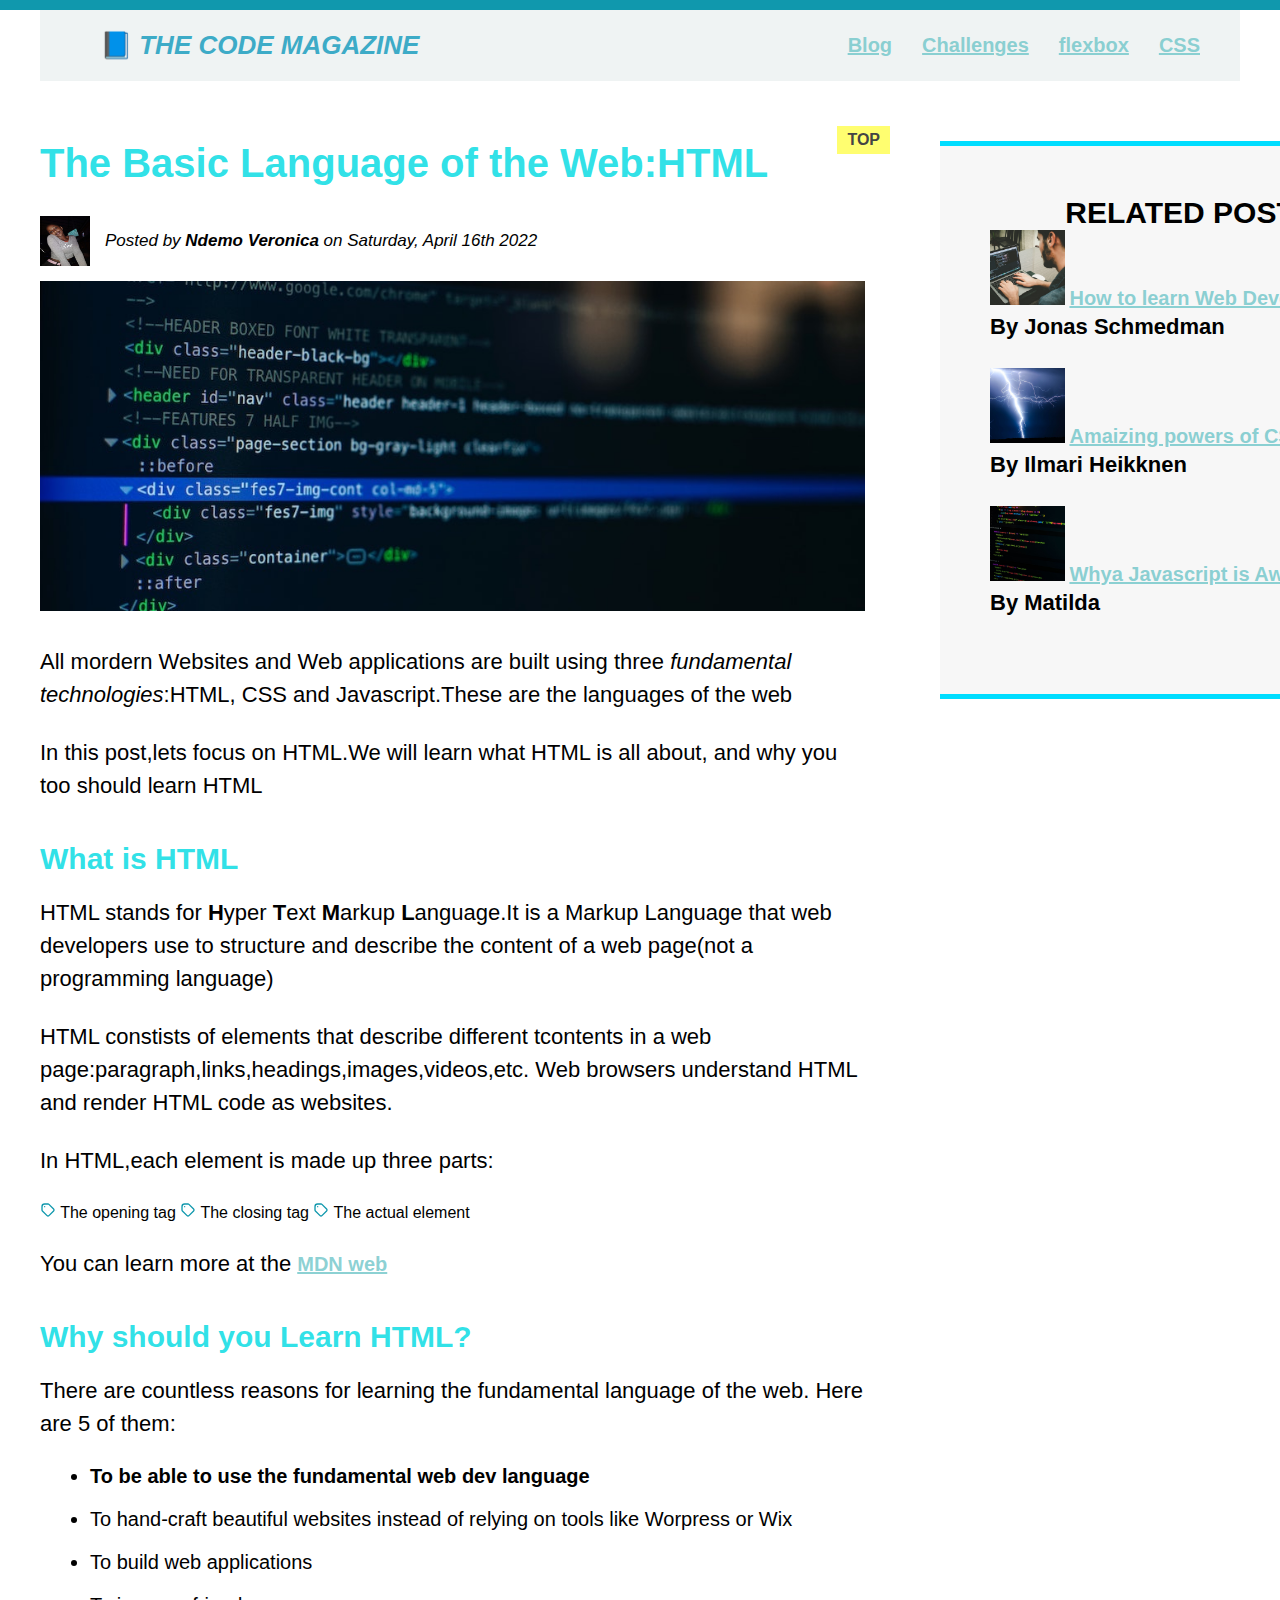
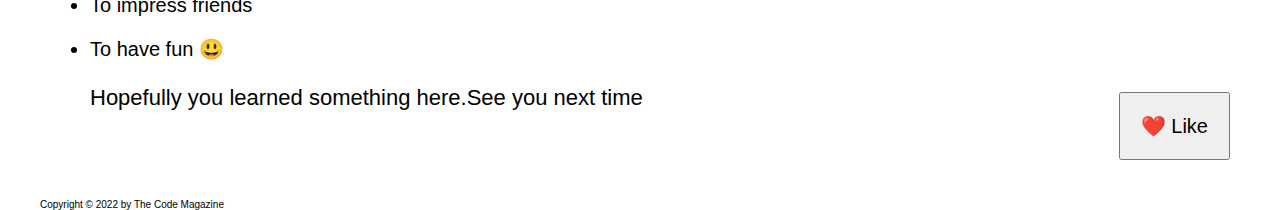
<file: index.html>
<!DOCTYPE html>
<html lang="en">
  <head>
    <title>The Basic Language of the Web: HTMl</title>
    <link rel="stylesheet" href="./style.css">
  </head>
  <body>
    <div class="container">
    <header class="main-header clearfix">
    <h1>📘 The Code Magazine</h1>
  <nav>
     <a href="http://127.0.0.1:5503/">Blog</a>
     <a href="#">Challenges</a>
     <a href="flexbox.html">flexbox</a>
     <a href="css-grid.html">CSS</a>
     <!-- <div class="clear"></div> -->
  </nav>
</header>
<!-- ONLY FOR FLEXBOX -->
<!-- <div class="row"> -->
<article>
  
  <header class="post-header">
  <h2>The Basic Language of the Web:HTML</h2>
   <div class="author-box">
    <img 
src="vero.jpeg" 
alt="Headshot of vero"
height="50"
width="50"
class="author-img"/>
<p id="author" class="author">Posted by <strong>Ndemo Veronica</strong> on Saturday, April 16th 2022 </p>
</div>
       <img class="post-img"
      src="post-img.jpg"
      alt="code on a screen"
      height="200"
      width="200"/>
    </header>
      <p>All mordern Websites and Web applications are built using three
      <em>fundamental technologies</em>:HTML, CSS and Javascript.These are the languages
      of the web
    </p>
    <p>
      In this post,lets focus on HTML.We will learn what HTML is all about, and
      why you too should learn HTML
    </p>

    <h3>What is HTML</h3>
    <p>
      HTML stands for <strong>H</strong>yper <strong>T</strong>ext <strong>M</strong>arkup <strong>L</strong>anguage.It is a Markup Language that
      web developers use to structure and describe the content of a web page(not
      a programming language)</p>
      <p>HTML constists of elements that describe different tcontents in a web page:paragraph,links,headings,images,videos,etc.
        Web browsers understand HTML and render HTML code as websites.
        <p>In HTML,each element is made up three parts:</p>
        
        
          <svg xmlns="http://www.w3.org/2000/svg" class="list-icon" fill="none" viewBox="0 0 24 24" stroke="currentColor" stroke-width="2">
            <path stroke-linecap="round" stroke-linejoin="round" d="M7 7h.01M7 3h5c.512 0 1.024.195 1.414.586l7 7a2 2 0 010 2.828l-7 7a2 2 0 01-2.828 0l-7-7A1.994 1.994 0 013 12V7a4 4 0 014-4z" />
          </svg>
          <span>The opening tag</span>
          <svg xmlns="http://www.w3.org/2000/svg" class="list-icon" fill="none" viewBox="0 0 24 24" stroke="currentColor" stroke-width="2">
            <path stroke-linecap="round" stroke-linejoin="round" d="M7 7h.01M7 3h5c.512 0 1.024.195 1.414.586l7 7a2 2 0 010 2.828l-7 7a2 2 0 01-2.828 0l-7-7A1.994 1.994 0 013 12V7a4 4 0 014-4z" />
          </svg>
        <span>The closing tag</span>
        <svg xmlns="http://www.w3.org/2000/svg" class="list-icon" fill="none" viewBox="0 0 24 24" stroke="currentColor" stroke-width="2">
          <path stroke-linecap="round" stroke-linejoin="round" d="M7 7h.01M7 3h5c.512 0 1.024.195 1.414.586l7 7a2 2 0 010 2.828l-7 7a2 2 0 01-2.828 0l-7-7A1.994 1.994 0 013 12V7a4 4 0 014-4z" />
        </svg>
        <span>The actual element</span>
      </p>
      <p>You can learn more at the
      <a href="https://developer.mozilla.org/en-US/docs/Learn"
      target="_blank">MDN web</a>
        

      <h3>Why should you Learn HTML?</h3>

      <p>There are countless reasons for learning the fundamental language of the web. Here are 5 of them:</p>
<ul>
 <li>To be able to use the fundamental web dev language</li>
 <li>To hand-craft beautiful websites instead of relying on tools like Worpress or Wix</li>
 <li>To build web applications</li>
 <li>To impress friends</li>
 <li>To have fun 😃</li>
 <p>Hopefully you learned something here.See you next time</p>
</article>
 <aside >
 <h4> <strong>Related Posts</strong></h4>
 <ul class="related-author">

<img 
src="related-1.jpg" 
alt= "a person coding on a screen"
width="75"
height="75"
 class="related"/>
 
<a href="https://webflow.com/blog/how-to-learn-web-design">How to learn Web Development</a>
<p> <strong>By Jonas Schmedman</strong></p>


<img 
src="related-2.jpg"
alt="Thunder striking"
width="75"
height="75"
class="related"/>

<a href="https://web.dev/the-amazing-powers-of-css/">Amaizing powers of CSS</a>
<p > <strong>By Ilmari Heikknen</strong></p>

<img 
src="related-3.jpg"
alt="Written code"
width="75"
height="75"
class="related"/>

<a href="https://www.reddit.com/r/javascript/comments/dba3h/why_javascript_is_awesome/">Whya Javascript is Awesome</a>
<p ><strong>By Matilda</strong></p>



 </ul>
      

      </p>
    </p>
  </aside>
    <!-- </div> -->
  <footer id="copyright">Copyright &copy; 2022 by The Code Magazine</footer>
</div>     
<button class="btn"> ❤️ Like</button>
  </body>
</html>
</file>
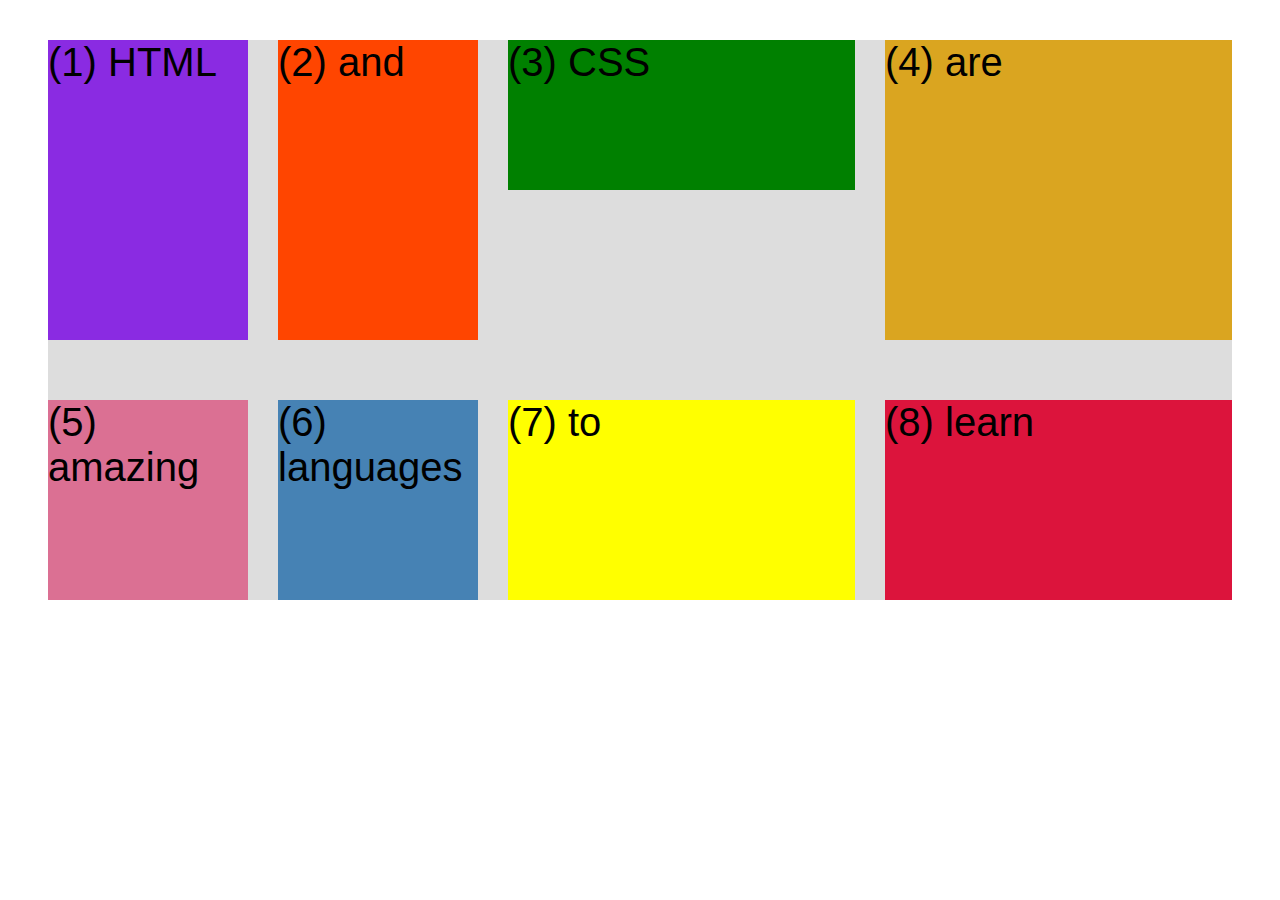
<file: css-grid.html>
<!DOCTYPE html>
<html lang="en">
  <head>
    <meta charset="UTF-8" />
    <meta http-equiv="X-UA-Compatible" content="IE=edge" />
    <meta name="viewport" content="width=device-width, initial-scale=1.0" />
    <title>CSS Grid</title>
    <style>
      .el--1 {
        background-color: blueviolet;
      }
      .el--2 {
        background-color: orangered;
      }
      .el--3 {
        background-color: green;
        height: 150px;
      }
      .el--4 {
        background-color: goldenrod;
      }
      .el--5 {
        background-color: palevioletred;
      }
      .el--6 {
        background-color: steelblue;
      }
      .el--7 {
        background-color: yellow;
      }
      .el--8 {
        background-color: crimson;
      }

      .container--1 {
        /* STARTER */

        font-family: sans-serif;
        background-color: #ddd;
        font-size: 40px;
        margin: 40px;

        /* CSS GRID */
        display: grid;
        grid-template-columns: 200px 200px 1fr 1fr;
        grid-template-rows: 300px 200px;
        column-gap: 30px;
        row-gap: 60px;
      }

      .container--2 {
        /* STARTER */
        display: none;
        font-family: sans-serif;
        background-color: black;
        font-size: 40px;
        margin: 100px;

        width: 1000px;
        height: 600px;

        /* CSS GRID */
      }
    </style>
  </head>
  <body>
    <div class="container--1">
      <div class="el el--1">(1) HTML</div>
      <div class="el el--2">(2) and</div>
      <div class="el el--3">(3) CSS</div>
      <div class="el el--4">(4) are</div>
      <div class="el el--5">(5) amazing</div>
      <div class="el el--6">(6) languages</div>
      <div class="el el--7">(7) to</div>
      <div class="el el--8">(8) learn</div>
    </div>

    <div class="container--2">
      <div class="el el--1">(1)</div>
      <div class="el el--3">(3)</div>
      <div class="el el--4">(4)</div>
      <div class="el el--5">(5)</div>
      <div class="el el--6">(6)</div>
      <div class="el el--7">(7)</div>
    </div>
  </body>
</html>
</file>
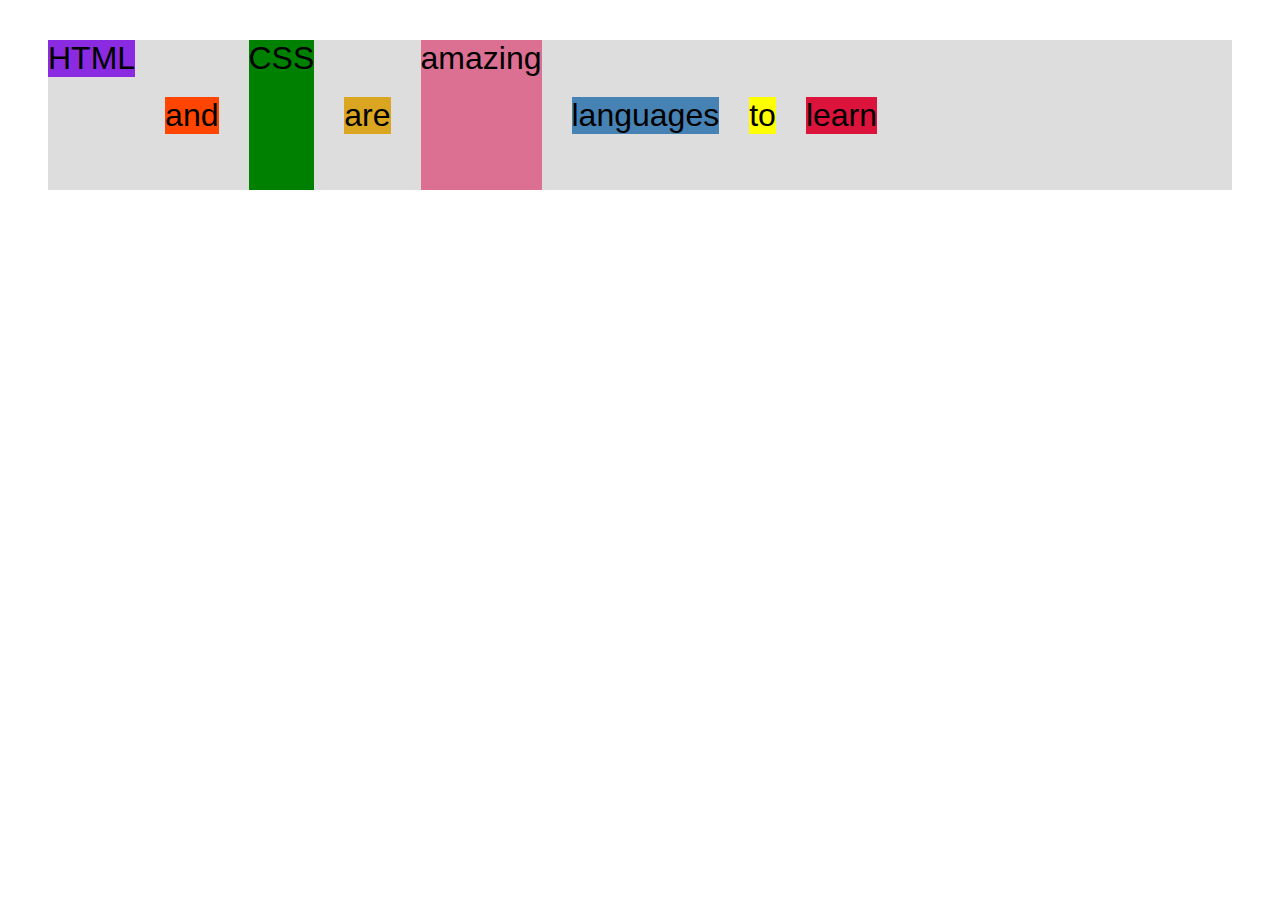
<file: flexbox.html>
<!DOCTYPE html>
<html lang="en">
  <head>
    <meta charset="UTF-8" />
    <meta http-equiv="X-UA-Compatible" content="IE=edge" />
    <meta name="viewport" content="width=device-width, initial-scale=1.0" />
    <title>Flexbox</title>
    <style>
      .el--1 {
        background-color: blueviolet;
      }
      .el--2 {
        background-color: orangered;
      }
      .el--3 {
        background-color: green;
        height: 150px;
      }
      .el--4 {
        background-color: goldenrod;
      }
      .el--5 {
        background-color: palevioletred;
      }
      .el--6 {
        background-color: steelblue;
      }
      .el--7 {
        background-color: yellow;
      }
      .el--8 {
        background-color: crimson;
      }

      .container {
        /* STARTER */
        font-family: sans-serif;
        background-color: #ddd;
        font-size: 32px;
        margin: 40px;
        gap: 30px;

        /* FLEXBOX */
        display: flex;
        align-items: center;
        justify-content: flex-start;
      }
      .el {
        /* DEFAULTS */
        /* flex-grow: 0;
        flex-shrink: 1;
flex-basis: auto; */
        /* margin-right: 20px; 
        */
      }
      .el--1 {
        align-self: flex-start;
      }
      .el--5 {
        align-self: stretch;
      }
    </style>
  </head>
  <body>
    <div class="container">
      <div class="el el--1">HTML</div>
      <div class="el el--2">and</div>
      <div class="el el--3">CSS</div>
      <div class="el el--4">are</div>
      <div class="el el--5">amazing</div>
      <div class="el el--6">languages</div>
      <div class="el el--7">to</div>
      <div class="el el--8">learn</div>
    </div>
  </body>
</html>
</file>
<file: style.css>
* {
  margin: 0;
  padding: 0;
  box-sizing: border-box;
}

body {
  border-top: 10px solid #1098ad;
  /* margin: 0; */
  font-family: sans-serif;
  position: relative;
}
.main-header {
  background-color: rgba(200, 215, 215, 0.289);
  /* margin-bottom: 60px; */
  padding: 20px 40px;
  /* float: left; */
}
.container {
  width: 1200px;
  /* margin-left: auto;
  margin-right: auto; */
  margin: 0 auto;
}
aside {
  border-top: 5px solid rgb(0, 221, 255);
  border-bottom: 5px solid rgb(0, 221, 255);
  background-color: #f7f7f7;
  /* padding-top: 50px;
  padding-bottom: 50px; */
  padding: 50px 0;
  width: 500px;
  /* box-sizing: border-box; */
}

h1,
h2,
h3,
h4,
p,
li {
  font-family: sans-serif;
}
h1,
h2,
h3 {
  color: #25e0e6f1;
}

h1 {
  color: rgb(61, 171, 199);
  font-size: 26px;
  text-transform: uppercase;
  font-style: italic;
}
h2 {
  font-size: 40px;
  text-transform: none;
  margin-bottom: 30px;
  position: relative;
}
h3 {
  font-size: 30px;
  margin-bottom: 20px;
  margin-top: 40px;
}
p {
  font-size: 22px;
  margin-bottom: 25px;
  line-height: 1.5;
}
h4 {
  font-size: 30px;

  text-transform: uppercase;
  text-align: center;
}
li {
  font-size: 20px;
  margin-bottom: 10px;
  margin-bottom: 20px;
}
li:last-child {
  margin-bottom: 10px;
}
ul,
ol {
  margin-left: 50px;
  margin-bottom: 20px;
}

/* footer {
  font-family: sans-serif;
  font-size: 10x;
} */
#author {
  font-style: italic;
  font-size: 17px;
}
#copyright {
  font-size: 10px;
  font-family: sans-serif;
}
.related-author {
  font-weight: bold;
  font-size: 16px;
  /* margin-bottom: 16px;
  padding-bottom: 16px; */
}
/* aside ul {
  list-style-type: none;
} */
.related {
  list-style: none;
}

.post-header {
  margin-bottom: 30px;
}

li:first-child {
  font-weight: bold;
}
/* styling hyperlinks */
a:link {
  color: #6ec5c8cb;
  font-weight: bolder;
  font-size: 20px;
  /* text-decoration: none; */
}
a:visited {
  color: #6cb7b774;
  font-weight: bold;
  /* text-decoration: wavy; */
  font-size: 20px;
}
a:hover {
  text-decoration: underline dotted;
  /* color: ; */
}
a:active {
  background-color: azure;
  font-style: oblique;
}
/* lvha _ how links are styled starting with link,visited,hover,active.In that order*/
nav {
  font-size: 18px;
  text-align: center;
}
.post-img {
  width: 100%;
  height: auto;
}
nav a:link {
  margin-right: 25px;
  display: inline-block;
}
nav a:link:last-child {
  margin-right: 0;
}
.btn {
  font-size: 20px;
  padding: 20px;
  cursor: pointer;
  position: absolute;
  /* top: 0;
  left: 0; */
  bottom: 50px;
  right: 50px;
}
h1::first-letter {
  font-style: normal;
  margin-left: 20px;
}
h2::after {
  content: "TOP";
  background-color: #fffe70;
  font-size: 16px;
  font-weight: bold;
  display: inline-block;
  padding: 5px 10px;
  position: absolute;
  top: -15px;
  right: -25px;
  color: #444;
}
/* .author {
  float: right;
  margin-bottom: 20px;
  margin-left: 20px;
  
}
/* .author-image {
  /* float: left; */
/* .author-img {
  float: left;
  margin-bottom: 20px;
} */
/* 
 */
/* padding-left: 20px; */
/* padding-top: 10px; */
/* float: left;
  margin-top: 10px;
  margin-left: 20px;
} */
/* h1 {
  float: left;
}
nav {
  float: right;
} */
/*  */
/* .clearfix::after {
  clear: both;
  content: "";
  display: block;
}
article {
  width: 825px;
  float: left;
}
aside {
  width: 300px;
  float: right;
}
footer {
  clear: both;
}  */

/* FLEXBOX */
.main-header {
  display: flex;
  align-items: center;
  justify-content: space-between;
}
.author-box {
  display: flex;
  align-items: center;
  margin-bottom: 15px;
}
.author {
  margin-bottom: 0;
  margin-left: 15px;
}
/* .row {
  display: flex;
  align-items: flex-start;
  gap: 75px;
}
aside {
  flex: 0 0 300px;
}
article {
  flex: 0 0 825px;
} */
/* CSS GRID LAYOUT */
.container {
  display: grid;
  grid-template-columns: 1fr 300px;
  column-gap: 75px;
  row-gap: 60px;
  align-items: start;
}
.main-header {
  grid-column: 1 / span 2;
  /* grid-column: 1 / -1; */
}
x footer {
  grid-column: 1 / -1;
}
/* aside {
  align-items: ;
} */
.list-icon {
  stroke: #1098ad;
  width: 16px;
  height: 16px;
  list-style: none;
}
</file>
